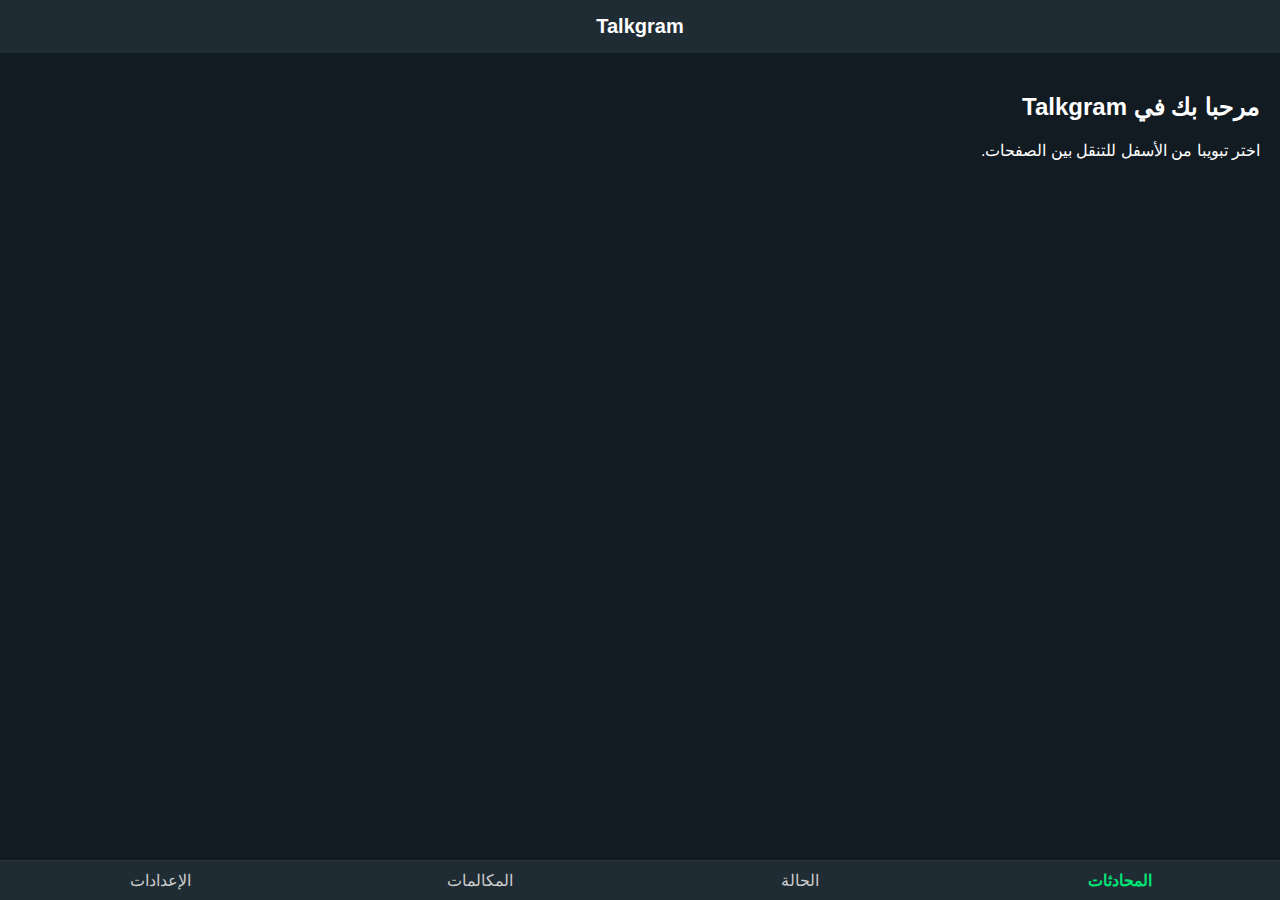
<file: index.html>
<!DOCTYPE html>
<html lang="ar" dir="rtl">
<head>
  <meta charset="UTF-8" />
  <meta name="viewport" content="width=device-width, initial-scale=1.0" />
  <title>Talkgram</title>
  <link rel="stylesheet" href="styles.css" />
</head>
<body>
  <div class="header">Talkgram</div>
  <div class="content" id="screen">
    <h2>مرحبا بك في Talkgram</h2>
    <p>اختر تبويبا من الأسفل للتنقل بين الصفحات.</p>
  </div>
  <div class="tab-bar">
    <div onclick="loadTab('chats')" id="tab-chats" class="active">المحادثات</div>
    <div onclick="loadTab('status')" id="tab-status">الحالة</div>
    <div onclick="loadTab('calls')" id="tab-calls">المكالمات</div>
    <div onclick="loadTab('settings')" id="tab-settings">الإعدادات</div>
  </div>
  <script src="firebase-config.js"></script>
  <script src="main.js"></script>
</body>
</html>
</file>
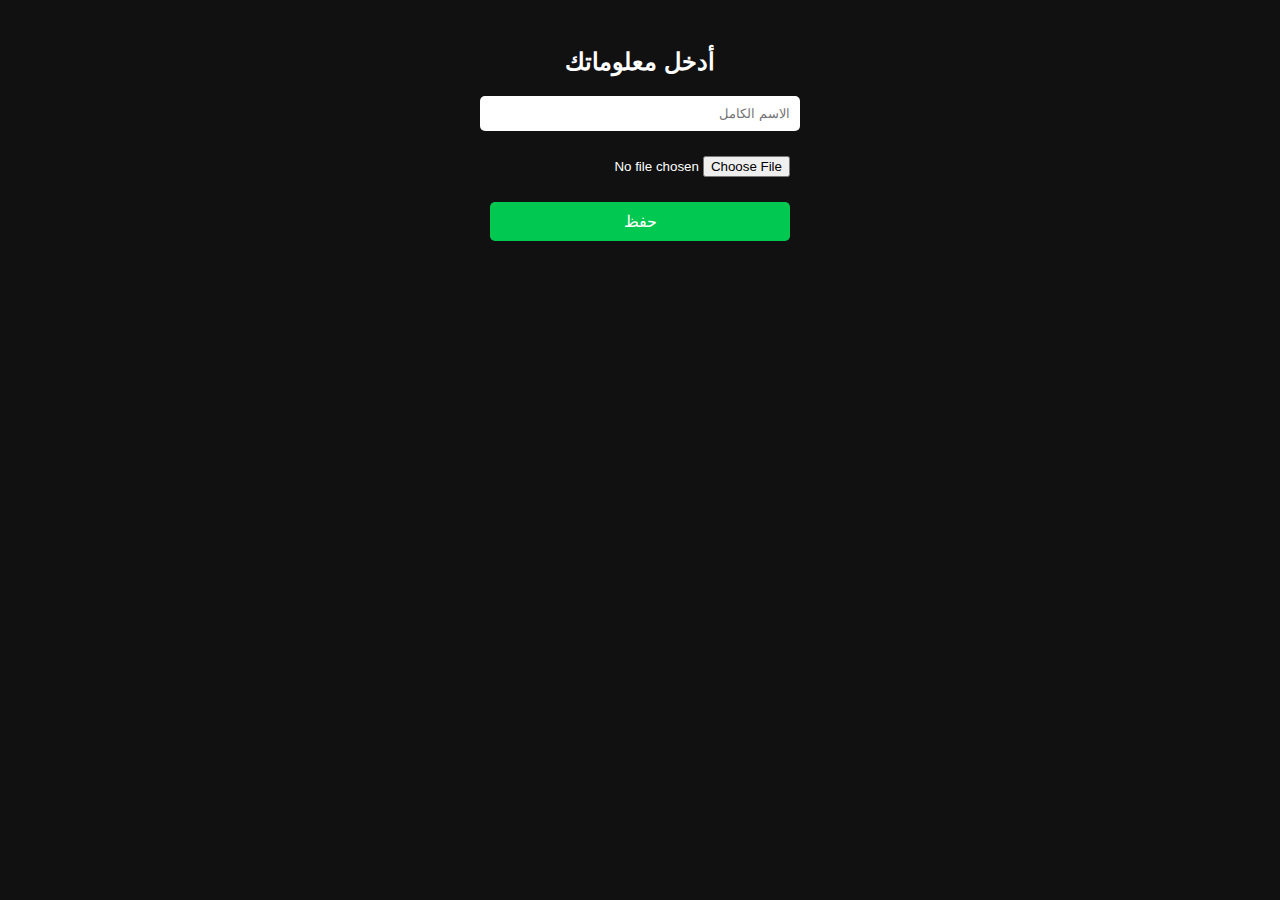
<file: profile.html>
<!DOCTYPE html>
<html lang="ar" dir="rtl">
<head>
  <meta charset="UTF-8">
  <title>إضافة معلومات الحساب</title>
  <meta name="viewport" content="width=device-width, initial-scale=1.0">
  <style>
    body {
      background-color: #111;
      color: white;
      font-family: 'Segoe UI', sans-serif;
      padding: 20px;
      text-align: center;
    }
    input, button {
      display: block;
      margin: 15px auto;
      padding: 10px;
      width: 80%;
      max-width: 300px;
      border-radius: 5px;
      border: none;
    }
    button {
      background-color: #00c851;
      color: white;
      font-size: 16px;
      cursor: pointer;
    }
  </style>
</head>
<body>
  <h2>أدخل معلوماتك</h2>
  <input type="text" id="name" placeholder="الاسم الكامل">
  <input type="file" id="profileImage" accept="image/*">
  <button onclick="saveProfile()">حفظ</button>

  <script>
    function saveProfile() {
      const name = document.getElementById('name').value;
      const fileInput = document.getElementById('profileImage');
      const imageFile = fileInput.files[0];
      alert("تم حفظ المعلومات (محاكاة)");
    }
  </script>
</body>
</html>
</file>
<file: styles.css>
body {
  background-color: #121b22;
  color: white;
  font-family: Arial, sans-serif;
  margin: 0;
  padding: 0;
}
.header {
  background-color: #202c33;
  padding: 15px;
  text-align: center;
  font-size: 20px;
  font-weight: bold;
}
.tab-bar {
  display: flex;
  justify-content: space-around;
  background-color: #202c33;
  border-top: 1px solid #333;
  position: fixed;
  bottom: 0;
  width: 100%;
}
.tab-bar div {
  padding: 10px 0;
  width: 100%;
  text-align: center;
  color: #ccc;
}
.tab-bar .active {
  color: #00e676;
  font-weight: bold;
}
.content {
  padding: 20px;
  padding-bottom: 60px;
}
</file>
